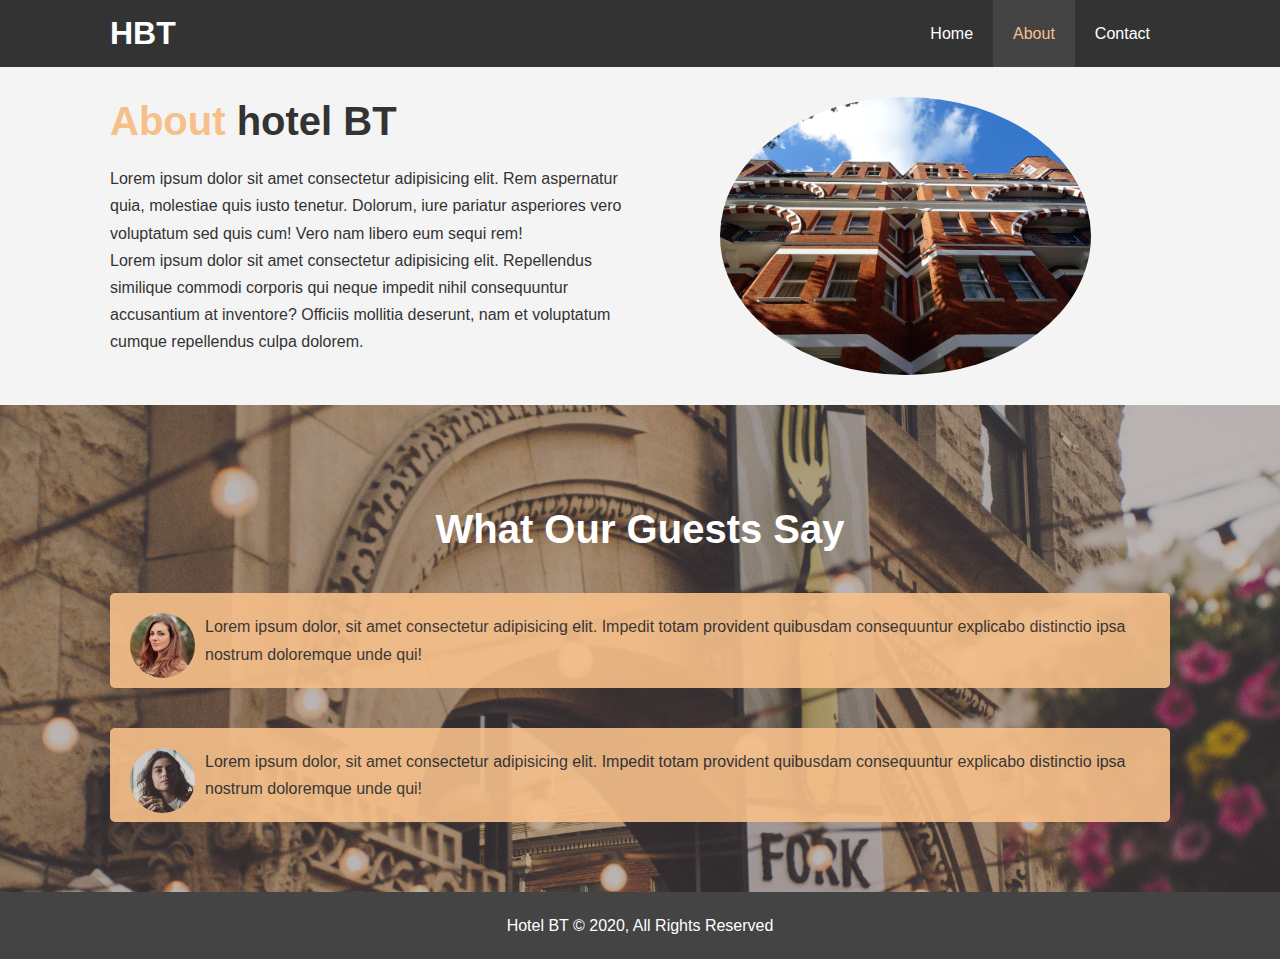
<file: about.html>
<!DOCTYPE html>
<html lang="en">
<head>
    <meta charset="UTF-8">
    <meta name="viewport" content="width=device-width, initial-scale=1.0">
    <meta name="description" content="Welcome to the most luxurious hotel in Kolkata">
    <link rel="stylesheet" href="style.css">
    <link rel="stylesheet" media="screen and (max-width: 768px)" href="mobile.css">
    <title>Hotel BT | About</title>
</head>
<body>
    <header>
        <nav id="navbar">
            <div class="container">
               <h1 class="logo"><a href="index.html">HBT</a></h1>
               <ul>
                   <li><a href="index.html">Home</a></li>
                   <li><a class="current" href="about.html">About</a></li>
                   <li><a href="contact.html">Contact</a></li>
               </ul>
               
            </div>
        </nav>
        
    </header>

    <section id="about-info" class="bg-light py-3">
       <div class="container">
           <div class="info-left">
               <h1 class="l-heading"><span class="text-primary"> About </span>hotel BT</h1>
               <p>Lorem ipsum dolor sit amet consectetur adipisicing elit. Rem aspernatur quia, molestiae quis iusto tenetur. Dolorum, iure pariatur asperiores vero voluptatum sed quis cum! Vero nam libero eum sequi rem!</p>
               <p>Lorem ipsum dolor sit amet consectetur adipisicing elit. Repellendus similique commodi corporis qui neque impedit nihil consequuntur accusantium at inventore? Officiis mollitia deserunt, nam et voluptatum cumque repellendus culpa dolorem.</p>

           </div>
           <div class="info-right">
               <img src="./2.jpg" alt="hotel">

           </div>
       </div> 
    </section>
    <div class="clr"></div>
    <section id="testi" class="py-3">
        <div class="container">
            <h2 class="l-heading">What Our Guests Say</h2>
            <div class="tes bg-primary">
                <img src="./person1.jpg" alt="Samantha">
                <p>Lorem ipsum dolor, sit amet consectetur adipisicing elit. Impedit totam provident quibusdam consequuntur explicabo distinctio ipsa nostrum doloremque unde qui!</p>

            </div>
            <div class="tes bg-primary">
                <img src="./person2.jpg" alt="jenefer">
                <p>Lorem ipsum dolor, sit amet consectetur adipisicing elit. Impedit totam provident quibusdam consequuntur explicabo distinctio ipsa nostrum doloremque unde qui!</p>

            </div>
        </div>
    </section>
    <footer id="main-footer">
        <p>Hotel BT &copy; 2020, All Rights Reserved</p>

    </footer>

     
</body>
</html>
</file>
<file: style.css>
/* resert */
*{
    margin: 0;
    padding: 0;
    box-sizing: border-box;
}

/* main style */
html,body{
    font-family: Arial, Helvetica, sans-serif;
    line-height:  1.7rem;
}

a{
    color: #333;
    text-decoration: none;
}

h1,h2,h3{
    padding-bottom: 20px;
}

p{
    margin: 10px 2;
}

/* utility */
.container{
    margin: auto;
    max-width: 1100px;
    overflow: auto;
    padding: 0 20px;
}

.text-primary{
    color: #f7c08a;
}

.lead{
    font-size: 20px;
}

.btn{
    display: inline-block;
    font-size: 18px;
    color: #fff;
    background: #333;
    padding: 13px 20px;
    border: none;
    cursor: pointer;
}

.btn:hover{
    background: #f7c08a;
    color: #333;
}

.btn-light{
    background-color: #f7c08a;
    color: #333;
}

.bg-dark{
    background: #333;
    color: #fff;
}

.bg-light{
    background: #f4f4f4;
    color: #333;
}

.bg-primary{
    background: #f7c08a;
    color: #333;
    
}
.clr{
    clear:both;
}

.l-heading {
    font-size: 40px ;
    line-height: 1.2;
}

/* padding */

.py-1 { padding: 10px 0; }
.py-2 { padding: 20px 0; }
.py-3 { padding: 30px 0; }

/* navbar */
#navbar{
    background: #333;
    color: #fff;
    overflow: auto;
}

#navbar a{
    color:#fff;
}

#navbar h1{
    float: left;
    padding-top: 20px;
} 

#navbar ul{
    list-style: none;
    float: right;
}

#navbar ul li{
    float: left;
}

#navbar ul li a{
    display:block;
    padding:20px;
    text-align: center;
}

#navbar ul li a:hover, 
#navbar ul li a.current{
    background: #444;
    color: #f7c08a;
}

/* showcase */
#showcase{
    background: url('./showcase.jpg') no-repeat center center/cover;
    height: 650px;
}

#showcase .showcase-content{
    color:#fff;
    text-align: center;
    padding-top: 170px;
}

#showcase .showcase-content h1{
    font-size: 60px;
    line-height: 1.2em;
}

#showcase .showcase-content p{
    padding-bottom: 20px;
    line-height: 1.5em;
}


/* home info */
#home-info{
    height: 450px;
}

#home-info .info-img {
    float: left;
    width: 50%;
    background: url('./1.jpg') no-repeat;
    min-height: 100%;
} 

#home-info .info-content{
    float: right;
    width: 50%;
    height: 100%;
    text-align: center;
    padding: 50px 30px;
    overflow: hidden;
}

#home-info .info-content p{
    padding-bottom: 30px;
}

/* feature */

.box{
    float:left;
    width:33.3%;
    padding: 50px;
    text-align: center;
}

.box i{
    margin-bottom: 10px;
}


/* footer */
#main-footer{ 
    text-align:center;
    background: #444;
    color: #fff;
    padding:20px;
}

/* about */
#about-info .info-right {
    float: right;
    width: 50%;
    min-height: 100%;  
}

#about-info .info-right img{
    display: block;
    margin: auto;
    width:70%;
    border-radius: 50%;
}

#about-info .info-left{
    float: left;
    width: 50%;
    min-height: 100%;
}

 /* testimonials */
 #testi{
     height: 100%;
     background: url('./test.jpg') no-repeat center center/cover;
     padding-top: 100px;
 }



 #testi .tes {
     padding: 20px;
     margin-bottom: 40px;
     border-radius: 5px;
     opacity: 0.9 ;
 }

 #testi .tes img {
    width: 65px;
    float:left;
    margin-right: 10px;
    border-radius: 50%;
}

 #testi h2{
     color: #fff;
     text-align: center;
     padding-bottom: 40px;
 }
 

 /* contact form */
 #contact-form .form-group{
     margin-bottom: 20px;
 }

 #contact-form label{
     display: block;
     margin-bottom: 5px;
 }

 #contact-form input,
 #contact-form textarea {
     width : 100%;
     padding : 10px;
     border: 1px #ddd solid;
 }

 #contact-form textarea {
     height: 200px;
 }

 #contact-form input,
 #contact-form textarea:focus{
     outline: none;
     border-color: #f7c08a;
 }
</file>
<file: mobile.css>
#navbar .logo{
    float : none;
    text-align: center;
}

#navbar ul, 
#navbar ul li {
    float: none;
}

#navbar ul li a {
    padding: 5px;
    border-bottom: #444 dotted 1px;
}

#showcase{
    height:100%;
}

#showcase .showcase-content {
    padding-top: 70px;
    padding-bottom: 30px;
}

#home-info .info-img{
    display: none;
}

#home-info .info-content {
    float: none;
    width: 100%;
}

.box{
    float: none;
    width:100%;
}

#about-info .info-right ,
#about-info .info-left {
    float: none;
    width: 100%; 
}
#about-info .info-right {
    margin-top: 30px;
}



.l-heading {
    text-align: center ;
}

#contact-info .box{
    border-bottom: #444 dotted 1px;
}
</file>
